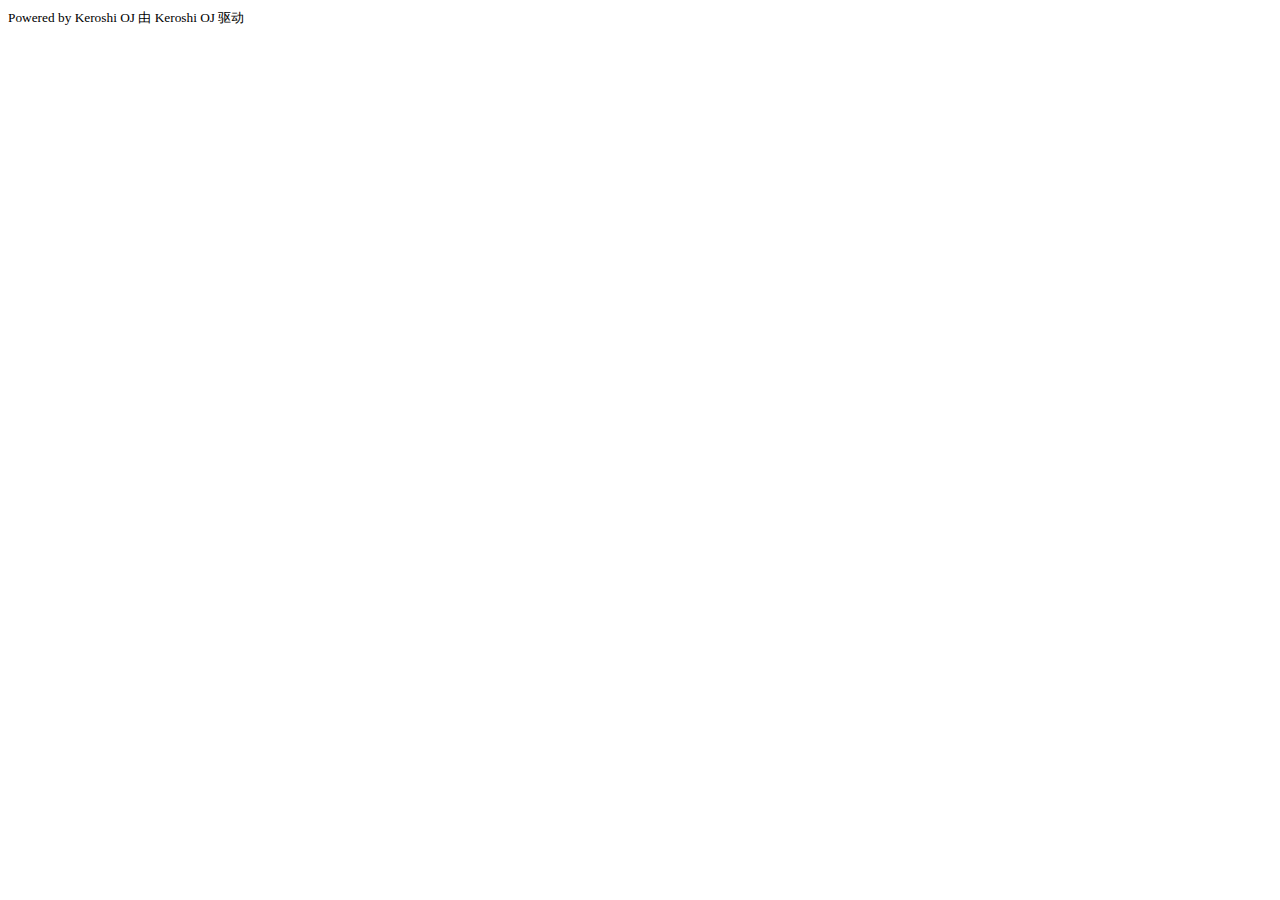
<file: src/main/resources/templates/fragments.html>
<!DOCTYPE html>
<html lang="zh">
<head>
	<title></title>

	<th:block th:fragment="meta">
		<meta charset="UTF-8">
		<meta name="viewport" content="width=device-width, initial-scale=1.0">
		<link rel="shortcut icon" th:href="@{/favicon.ico}" type="image/x-icon">
	</th:block>

	<th:block th:fragment="resources">
		<link rel="stylesheet" th:href="@{/lib/bootstrap-5.3.3/css/bootstrap.min.css}">
		<script th:src="@{/lib/bootstrap-5.3.3/js/bootstrap.bundle.min.js}"></script>

		<link rel="stylesheet" th:href="@{/lib/fontawesome-free-7.1.0-web/css/all.min.css}">

		<link rel="stylesheet" th:href="@{/lib/katex-0.16.27/katex.min.css}">
		<script th:src="@{/lib/katex-0.16.27/katex.min.js}"></script>
		<script th:src="@{/lib/katex-0.16.27/contrib/auto-render.min.js}"></script>

		<script th:src="@{/lib/marked-17.0.1/marked.umd.js}"></script>

		<link rel="stylesheet" th:href="@{/lib/highlight-11.11.1/styles/arduino-light.min.css}">
		<script th:src="@{/lib/highlight-11.11.1/highlight.min.js}"></script>
		<script th:src="@{/lib/highlight-11.11.1/languages/cpp.min.js}"></script>

		<link rel="stylesheet" th:href="@{/lib/keroshi/main.css}">
		<link rel="stylesheet" th:href="@{/lib/keroshi/custom.css}">
		<script th:src="@{/lib/keroshi/main.js}"></script>
	</th:block>

</head>

<body>

<div th:fragment="header">
	<div th:replace="~{navbar :: navbar}"></div>
</div>

<div th:fragment="footer">
	<div class="text-center text-muted py-3">
		<small th:if="${locale == 'en'}">
			<span>Powered by</span>
			<a th:href="@{https://github.com/KevinLikesCodingMC/KeroshiOJ}">Keroshi OJ</a>
		</small>
		<small th:if="${locale == 'zh'}">
			<span>由</span>
			<a th:href="@{https://github.com/KevinLikesCodingMC/KeroshiOJ}">Keroshi OJ</a>
			<span>驱动</span>
		</small>
	</div>
</div>

</body>
</html>
</file>
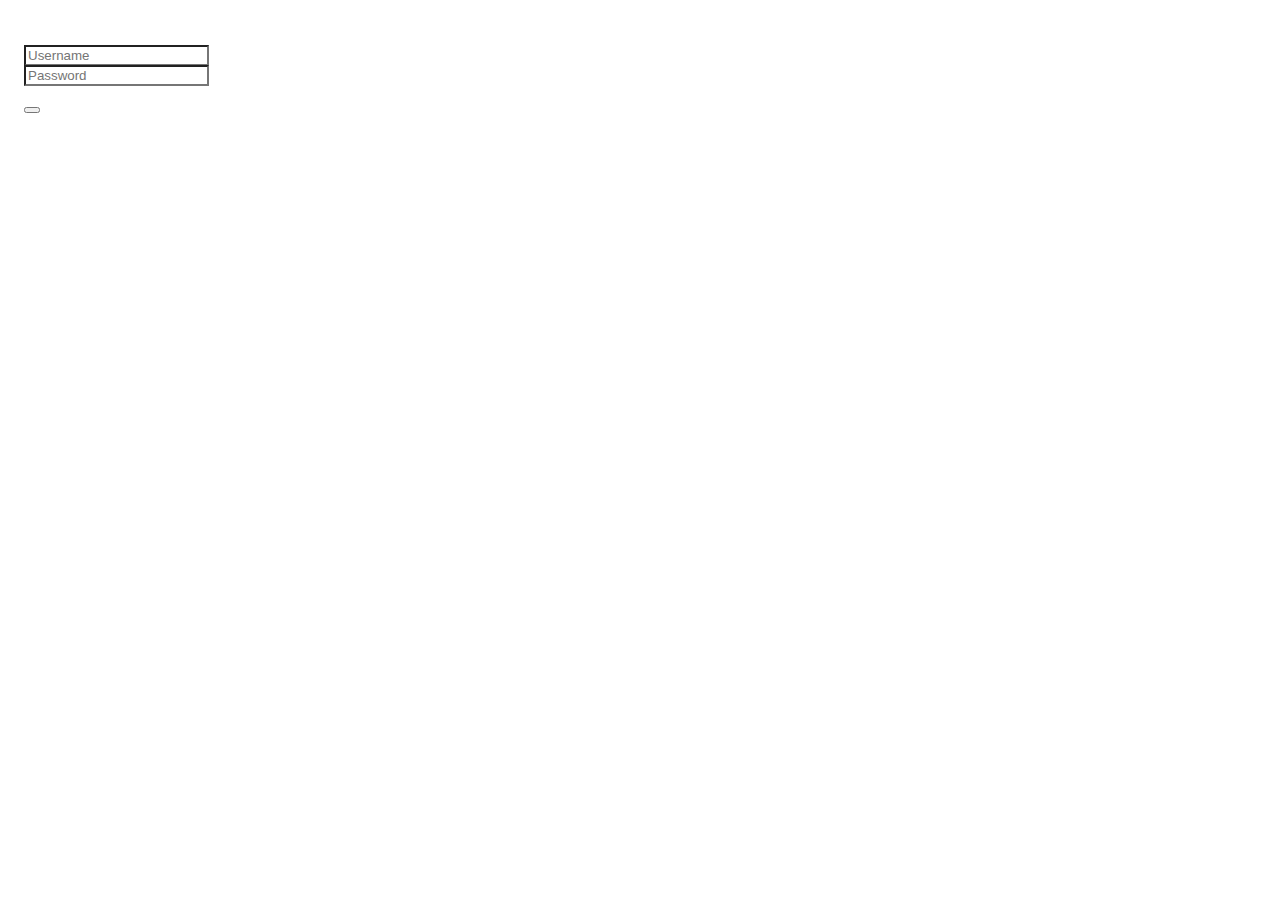
<file: src/main/resources/templates/login.html>
<!DOCTYPE html>
<html lang="zh">
<head>
	<title th:text="#{admin.login}"></title>
	<th:block th:replace="~{fragments :: meta}"></th:block>
	<th:block th:replace="~{fragments :: resources}"></th:block>

	<style>
		.form-signin {
			max-width: 330px;
			padding: 1rem;
		}
		.form-signin .form-floating:focus-within {
			z-index: 2;
		}
		.form-signin input[type="text"] {
			margin-bottom: -1px;
			border-bottom-right-radius: 0;
			border-bottom-left-radius: 0;
		}
		.form-signin input[type="password"] {
			margin-bottom: 10px;
			border-top-left-radius: 0;
			border-top-right-radius: 0;
		}
	</style>
</head>
<body>

<div th:replace="~{fragments :: header}"></div>

<main class="form-signin w-100 m-auto min-vh-80 d-flex align-items-center">
	<form class="w-100" th:action="@{/login/check}" method="post">
		<h1 class="h3 mb-3 fw-normal" th:text="#{admin.login}"></h1>
		<div class="form-floating">
			<input type="text" class="form-control" id="floatingInput" placeholder="Username" name="username">
			<label for="floatingInput" th:text="#{admin.name}"></label>
		</div>
		<div class="form-floating">
			<input type="password" class="form-control" id="floatingPassword" placeholder="Password" name="password">
			<label for="floatingPassword" th:text="#{admin.password}"></label>
		</div>
		<button class="btn btn-primary w-100 py-2" type="submit" th:text="#{admin.login}"></button>
	</form>
</main>

<div th:replace="~{fragments :: footer}"></div>

</body>
</html>
</file>
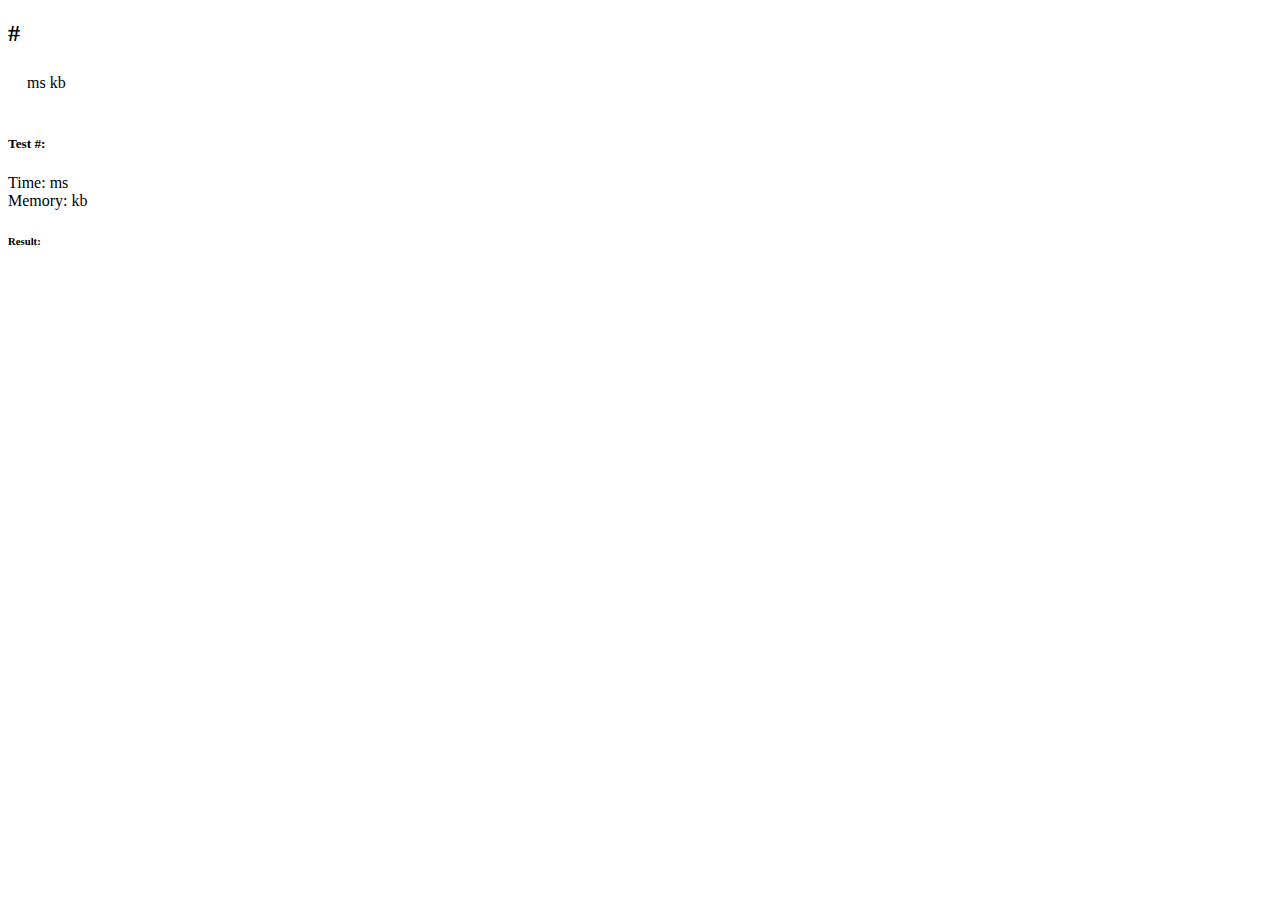
<file: src/main/resources/templates/submission.html>
<!DOCTYPE html>
<html lang="zh">
<head>
	<title th:text="#{nav.submissions}"></title>
	<th:block th:replace="~{fragments :: meta}"></th:block>
	<th:block th:replace="~{fragments :: resources}"></th:block>

	<style>
		.card {
			overflow: hidden !important;
		}
		.card-header {
			border-bottom: none;
		}
	</style>

</head>
<body>

<div th:replace="~{fragments :: header}"></div>

<div class="container p-3">
	<h2>
		<span th:text="#{nav.submission}"></span>
		#<span th:text="${submission.id}"></span>
	</h2>

	<table class="table text-center table-borderless">
		<thead>
		<tr>
			<th th:text="#{submission.id}"></th>
			<th th:text="#{submission.problem}"></th>
			<th th:text="#{submission.who}"></th>
			<th th:text="#{submission.verdict}"></th>
			<th th:text="#{submission.time}"></th>
			<th th:text="#{submission.mem}"></th>
			<th th:text="#{submission.when}"></th>
		</tr>
		</thead>
		<tbody>
		<tr>
			<td th:text="${submission.id}"></td>
			<td>
				<a th:href="@{/problem/{id}(id=${problem.id})}">
					<span th:text="${problem.pid}"></span>
					<span th:text="${problem.name}"></span>
				</a>
			</td>
			<td th:text="${submission.username}"></td>
			<td class="fw-bold">
				<span th:class="${submission.getVerdictColor()}"
					  th:text="${submission.getVerdictName()}"></span>
			</td>
			<td>
				<span th:text="${submission.timeMs}"></span>ms
			</td>
			<td>
				<span th:text="${submission.memoryKb}"></span>kb
			</td>
			<td class="small text-secondary"
				th:text="${#temporals.format(submission.submitTime, 'yyyy-MM-dd HH:mm:ss')}">
			</td>
		</tr>
		</tbody>
	</table>

	<pre><code class="language-cpp hljs" th:text="${submission.code}"></code></pre>
	<div th:if="${submission.compileLog != null and !#strings.isEmpty(submission.compileLog)}">
		<h3 th:text="#{submission.compile}"></h3>
		<pre><code class="hljs" th:text="${submission.compileLog}"></code></pre>
	</div>

	<div th:if="${submission.details.size() > 0}" class="mt-4">
		<h3 th:text="#{submission.detail}"></h3>
		<div th:each="detail, status : ${submission.details}" class="mb-2">
			<div class="card mb-3"
				 th:classappend="${detail.getVerdictColor()}">
				<div class="card-header cursor-pointer py-3"
					 data-bs-toggle="collapse"
					 th:data-bs-target="'#detail-' + ${status.index}">
					<div class="row align-items-center">
						<div class="col-sm-3 fw-bold"><h5 class="mb-0">Test #<span th:text="${status.count}"></span>:</h5></div>
						<div class="col-sm-3" th:text="${detail.getVerdictName()}"></div>
						<div class="col-sm-3">Time: <span th:text="${detail.timeMs}"></span>ms</div>
						<div class="col-sm-3">Memory: <span th:text="${detail.memoryKb}"></span>kb</div>
					</div>
				</div>

				<div th:id="'detail-' + ${status.index}" class="collapse">
					<div class="card-body bg-light text-dark">
						<h6 class="fw-bold">Result:</h6>
						<pre class="bg-white p-2 border rounded"><code th:text="${detail.message}"></code></pre>
					</div>
				</div>
			</div>
		</div>
	</div>
</div>

<div th:replace="~{fragments :: footer}"></div>

<script>
	hljs.highlightAll();
</script>

</body>
</html>
</file>
